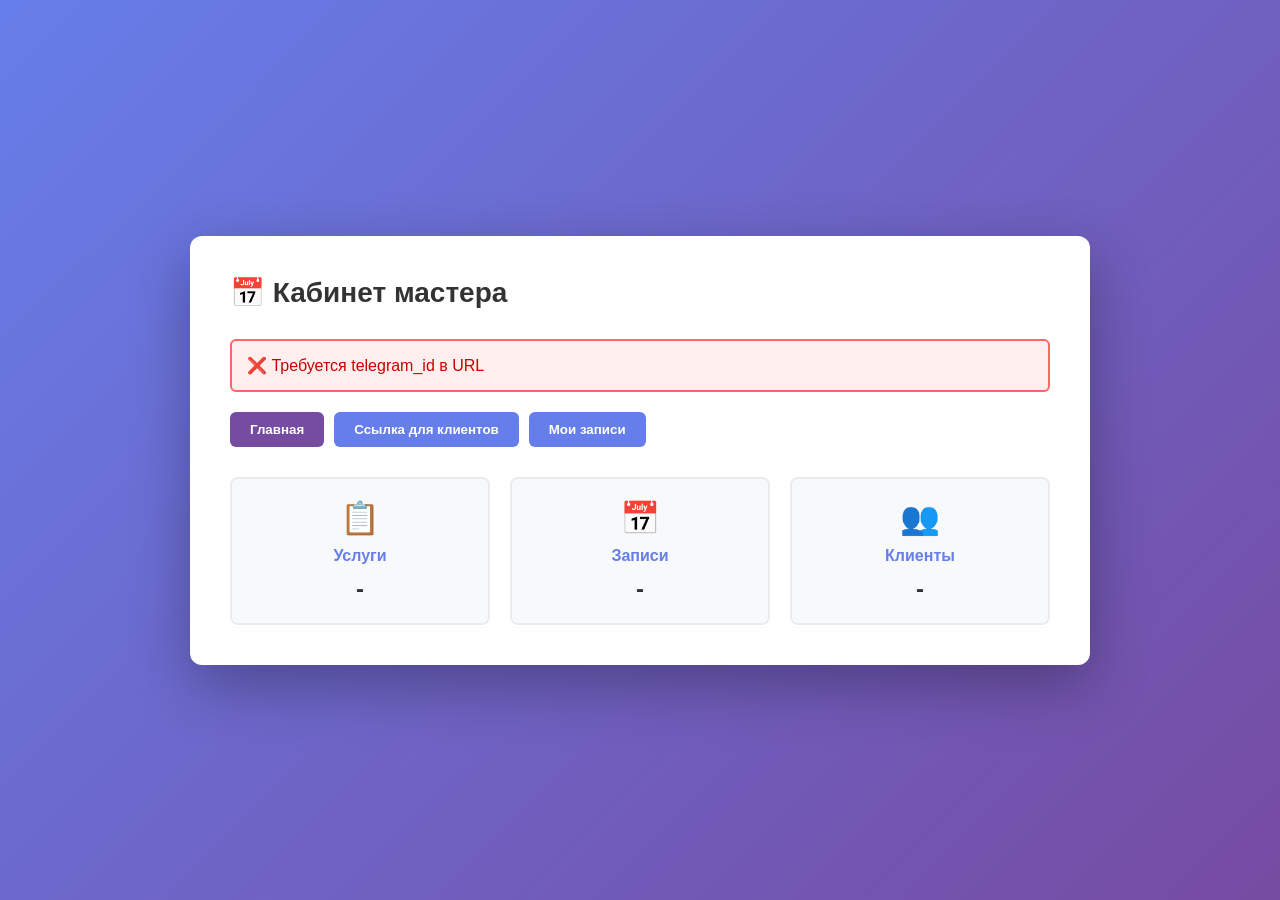
<file: frontend/index.html>
<!DOCTYPE html>
<html lang="ru">
<head>
    <meta charset="UTF-8">
    <meta name="viewport" content="width=device-width, initial-scale=1.0">
    <title>Кабинет мастера - Booking Service</title>
    <style>
        * {
            margin: 0;
            padding: 0;
            box-sizing: border-box;
        }

        body {
            font-family: -apple-system, BlinkMacSystemFont, "Segoe UI", "Roboto", "Helvetica Neue", sans-serif;
            background: linear-gradient(135deg, #667eea 0%, #764ba2 100%);
            min-height: 100vh;
            display: flex;
            justify-content: center;
            align-items: center;
            padding: 20px;
        }

        .container {
            background: white;
            border-radius: 12px;
            box-shadow: 0 20px 60px rgba(0, 0, 0, 0.3);
            max-width: 900px;
            width: 100%;
            padding: 40px;
        }

        h1 {
            color: #333;
            margin-bottom: 30px;
            font-size: 28px;
        }

        .dashboard {
            display: grid;
            grid-template-columns: repeat(auto-fit, minmax(250px, 1fr));
            gap: 20px;
            margin-top: 30px;
        }

        .card {
            background: #f8f9fa;
            border: 2px solid #e9ecef;
            border-radius: 8px;
            padding: 20px;
            text-align: center;
            transition: all 0.3s ease;
            cursor: pointer;
        }

        .card:hover {
            border-color: #667eea;
            box-shadow: 0 8px 20px rgba(102, 126, 234, 0.15);
            transform: translateY(-2px);
        }

        .card h3 {
            color: #667eea;
            font-size: 16px;
            margin-bottom: 10px;
        }

        .card .icon {
            font-size: 32px;
            margin-bottom: 10px;
        }

        .card .value {
            font-size: 24px;
            font-weight: bold;
            color: #333;
        }

        .link-section {
            background: #f0f4ff;
            border: 2px solid #667eea;
            border-radius: 8px;
            padding: 20px;
            margin-top: 30px;
            text-align: center;
        }

        .link-section h3 {
            color: #667eea;
            margin-bottom: 15px;
        }

        .booking-link {
            background: white;
            border: 1px solid #667eea;
            color: #667eea;
            padding: 12px 20px;
            border-radius: 6px;
            text-decoration: none;
            font-weight: 600;
            display: inline-block;
            margin: 10px 5px;
            transition: all 0.3s ease;
            word-break: break-all;
        }

        .booking-link:hover {
            background: #667eea;
            color: white;
        }

        .btn-copy {
            background: #667eea;
            color: white;
            border: none;
            padding: 10px 20px;
            border-radius: 6px;
            cursor: pointer;
            font-weight: 600;
            margin-left: 10px;
            transition: all 0.3s ease;
        }

        .btn-copy:hover {
            background: #764ba2;
        }

        .loading {
            text-align: center;
            color: #666;
            padding: 40px 20px;
        }

        .error {
            background: #fee;
            border: 2px solid #f66;
            color: #c00;
            padding: 15px;
            border-radius: 6px;
            margin-bottom: 20px;
        }

        .success {
            background: #efe;
            border: 2px solid #6f6;
            color: #060;
            padding: 15px;
            border-radius: 6px;
            margin-bottom: 20px;
        }

        .nav {
            display: flex;
            gap: 10px;
            margin-bottom: 30px;
            flex-wrap: wrap;
        }

        .nav button {
            background: #667eea;
            color: white;
            border: none;
            padding: 10px 20px;
            border-radius: 6px;
            cursor: pointer;
            font-weight: 600;
            transition: all 0.3s ease;
        }

        .nav button:hover, .nav button.active {
            background: #764ba2;
        }

        .section {
            display: none;
        }

        .section.active {
            display: block;
        }

        @media (max-width: 600px) {
            .container {
                padding: 20px;
            }

            h1 {
                font-size: 20px;
            }

            .dashboard {
                grid-template-columns: 1fr;
            }

            .btn-copy {
                margin-left: 0;
                margin-top: 10px;
                width: 100%;
            }
        }
    </style>
</head>
<body>
    <div class="container">
        <h1>📅 Кабинет мастера</h1>

        <div id="message"></div>

        <div class="nav">
            <button class="tab-btn active" data-tab="dashboard">Главная</button>
            <button class="tab-btn" data-tab="link">Ссылка для клиентов</button>
            <button class="tab-btn" data-tab="bookings">Мои записи</button>
        </div>

        <!-- Dashboard Section -->
        <div id="dashboard" class="section active">
            <div class="dashboard">
                <div class="card">
                    <div class="icon">📋</div>
                    <h3>Услуги</h3>
                    <div class="value" id="servicesCount">-</div>
                </div>
                <div class="card">
                    <div class="icon">📅</div>
                    <h3>Записи</h3>
                    <div class="value" id="bookingsCount">-</div>
                </div>
                <div class="card">
                    <div class="icon">👥</div>
                    <h3>Клиенты</h3>
                    <div class="value" id="clientsCount">-</div>
                </div>
            </div>
        </div>

        <!-- Link Section -->
        <div id="link" class="section">
            <div class="link-section">
                <h3>🔗 Ссылка для клиентов</h3>
                <p style="color: #666; margin-bottom: 15px;">Отправь эту ссылку своим клиентам для записи:</p>
                <div id="linkContainer" style="margin: 20px 0;">
                    <div class="loading">Загрузка...</div>
                </div>
            </div>
        </div>

        <!-- Bookings Section -->
        <div id="bookings" class="section">
            <h3 style="color: #333; margin-bottom: 20px;">Мои записи</h3>
            <div id="bookingsContainer">
                <div class="loading">Загрузка записей...</div>
            </div>
        </div>
    </div>

    <script>
        const API_URL = '/api';
        let masterId = null;
        let masterSlug = null;
        let telegramId = null;

        // Parse query params to get master info
        function initFromUrl() {
            const params = new URLSearchParams(window.location.search);
            telegramId = params.get('telegram_id');
            masterSlug = params.get('slug');

            if (!telegramId) {
                showMessage('❌ Требуется telegram_id в URL', 'error');
                return false;
            }

            return true;
        }

        function showMessage(text, type = 'success') {
            const el = document.getElementById('message');
            el.innerHTML = `<div class="${type}">${text}</div>`;
            setTimeout(() => {
                el.innerHTML = '';
            }, 3000);
        }

        async function loadMasterData() {
            try {
                const response = await fetch(`${API_URL}/masters/me?telegram_id=${telegramId}`);
                if (!response.ok) throw new Error('Master not found');
                const master = await response.json();
                masterId = master.id;
                masterSlug = master.registration_link_slug;

                document.querySelector('h1').textContent = `👋 ${master.first_name}`;

                loadDashboard();
                loadLink();
            } catch (error) {
                showMessage('❌ ' + error.message, 'error');
            }
        }

        async function loadDashboard() {
            try {
                const [servicesRes, bookingsRes] = await Promise.all([
                    fetch(`${API_URL}/masters/${masterId}/services`),
                    fetch(`${API_URL}/bookings?telegram_id=${telegramId}&role=master`)
                ]);

                const services = await servicesRes.json();
                const bookings = await bookingsRes.json();

                document.getElementById('servicesCount').textContent = services.length || 0;
                document.getElementById('bookingsCount').textContent = bookings.length || 0;
                document.getElementById('clientsCount').textContent = '—';
            } catch (error) {
                console.error(error);
            }
        }

        async function loadLink() {
            try {
                const response = await fetch(`${API_URL}/masters/me?telegram_id=${telegramId}`);
                const master = await response.json();

                const bookingUrl = `${window.location.origin}/book/${master.registration_link_slug}`;

                document.getElementById('linkContainer').innerHTML = `
                    <div style="background: white; padding: 15px; border: 2px dashed #667eea; border-radius: 6px; word-break: break-all;">
                        <a href="${bookingUrl}" target="_blank" class="booking-link">${bookingUrl}</a>
                        <button class="btn-copy" onclick="copyToClipboard('${bookingUrl}')">📋 Копировать</button>
                    </div>
                `;
            } catch (error) {
                console.error(error);
            }
        }

        function copyToClipboard(text) {
            navigator.clipboard.writeText(text).then(() => {
                showMessage('✅ Скопировано в буфер обмена', 'success');
            });
        }

        async function loadBookings() {
            try {
                const response = await fetch(`${API_URL}/bookings?telegram_id=${telegramId}&role=master`);
                const bookings = await response.json();

                if (!bookings.length) {
                    document.getElementById('bookingsContainer').innerHTML = '<p style="text-align: center; color: #666;">Записей нет</p>';
                    return;
                }

                const html = bookings.map(b => `
                    <div style="background: #f8f9fa; padding: 15px; border-radius: 6px; margin-bottom: 15px;">
                        <p><strong>Дата:</strong> ${new Date(b.start_time).toLocaleString('ru-RU')}</p>
                        <p><strong>Клиент:</strong> ${b.client_phone || '—'}</p>
                        <p><strong>Статус:</strong> ${b.status}</p>
                    </div>
                `).join('');

                document.getElementById('bookingsContainer').innerHTML = html;
            } catch (error) {
                console.error(error);
            }
        }

        // Tab switching
        document.querySelectorAll('.tab-btn').forEach(btn => {
            btn.addEventListener('click', () => {
                const tabName = btn.dataset.tab;

                document.querySelectorAll('.tab-btn').forEach(b => b.classList.remove('active'));
                document.querySelectorAll('.section').forEach(s => s.classList.remove('active'));

                btn.classList.add('active');
                document.getElementById(tabName).classList.add('active');

                if (tabName === 'bookings') {
                    loadBookings();
                }
            });
        });

        // Init on load
        if (initFromUrl()) {
            loadMasterData();
        }
    </script>
</body>
</html>
</file>
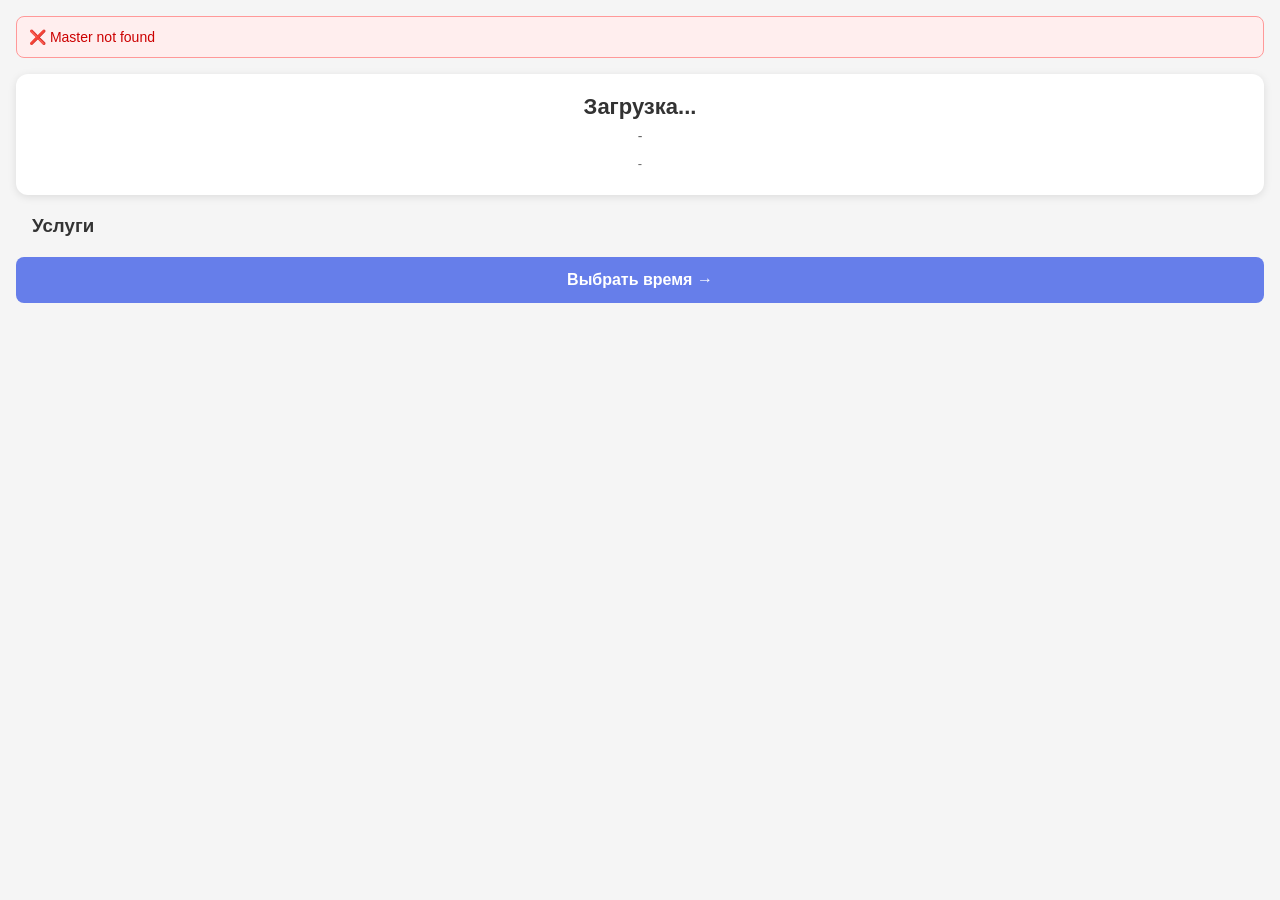
<file: frontend/templates/booking.html>
<!DOCTYPE html>
<html lang="ru">
<head>
    <meta charset="UTF-8">
    <meta name="viewport" content="width=device-width, initial-scale=1.0, viewport-fit=cover">
    <title>Запись к мастеру</title>
    <style>
        * {
            margin: 0;
            padding: 0;
            box-sizing: border-box;
        }

        body {
            font-family: -apple-system, BlinkMacSystemFont, "Segoe UI", "Roboto", "Helvetica Neue", sans-serif;
            background: #f5f5f5;
            padding-top: env(safe-area-inset-top);
            padding-bottom: env(safe-area-inset-bottom);
        }

        .container {
            max-width: 100%;
            padding: 16px;
            padding-top: max(16px, env(safe-area-inset-top));
        }

        .profile {
            background: white;
            border-radius: 12px;
            padding: 20px;
            margin-bottom: 20px;
            box-shadow: 0 2px 8px rgba(0, 0, 0, 0.1);
            text-align: center;
        }

        .profile h1 {
            font-size: 22px;
            color: #333;
            margin-bottom: 8px;
        }

        .profile p {
            color: #666;
            font-size: 14px;
            margin-bottom: 4px;
        }

        .services {
            margin-bottom: 20px;
        }

        .service-card {
            background: white;
            border-radius: 12px;
            padding: 16px;
            margin-bottom: 12px;
            box-shadow: 0 2px 8px rgba(0, 0, 0, 0.1);
            cursor: pointer;
            transition: all 0.3s ease;
            border-left: 4px solid #667eea;
        }

        .service-card:active {
            transform: translateY(-2px);
            box-shadow: 0 4px 12px rgba(102, 126, 234, 0.2);
        }

        .service-card h3 {
            color: #333;
            font-size: 16px;
            margin-bottom: 8px;
        }

        .service-card .details {
            display: flex;
            justify-content: space-between;
            color: #666;
            font-size: 13px;
        }

        .price {
            color: #667eea;
            font-weight: bold;
            font-size: 16px;
        }

        .duration {
            color: #999;
        }

        .calendar {
            background: white;
            border-radius: 12px;
            padding: 16px;
            margin-bottom: 20px;
            box-shadow: 0 2px 8px rgba(0, 0, 0, 0.1);
        }

        .calendar h3 {
            color: #333;
            font-size: 16px;
            margin-bottom: 12px;
        }

        .date-input {
            width: 100%;
            padding: 12px;
            border: 1px solid #ddd;
            border-radius: 8px;
            font-size: 16px;
        }

        .slots {
            margin-top: 16px;
            display: grid;
            grid-template-columns: repeat(3, 1fr);
            gap: 8px;
        }

        .slot {
            background: #f5f5f5;
            border: 1px solid #ddd;
            border-radius: 6px;
            padding: 12px 8px;
            text-align: center;
            font-size: 13px;
            cursor: pointer;
            transition: all 0.2s ease;
        }

        .slot:active {
            background: #667eea;
            color: white;
            border-color: #667eea;
        }

        .slot.disabled {
            opacity: 0.5;
            cursor: not-allowed;
        }

        .slot.selected {
            background: #667eea;
            color: white;
            border-color: #667eea;
        }

        .confirmation {
            background: white;
            border-radius: 12px;
            padding: 16px;
            margin-bottom: 20px;
            box-shadow: 0 2px 8px rgba(0, 0, 0, 0.1);
        }

        .confirmation h3 {
            color: #333;
            font-size: 16px;
            margin-bottom: 12px;
        }

        .confirmation-detail {
            display: flex;
            justify-content: space-between;
            padding: 8px 0;
            border-bottom: 1px solid #eee;
            font-size: 14px;
            color: #666;
        }

        .confirmation-detail strong {
            color: #333;
        }

        .btn {
            width: 100%;
            padding: 14px;
            border: none;
            border-radius: 8px;
            font-size: 16px;
            font-weight: 600;
            cursor: pointer;
            transition: all 0.3s ease;
            margin-bottom: 12px;
        }

        .btn-primary {
            background: #667eea;
            color: white;
        }

        .btn-primary:active {
            background: #5568d3;
        }

        .btn-secondary {
            background: #f5f5f5;
            color: #333;
            border: 1px solid #ddd;
        }

        .btn-secondary:active {
            background: #eee;
        }

        .loading {
            text-align: center;
            padding: 40px 20px;
            color: #999;
        }

        .error {
            background: #fee;
            border: 1px solid #f99;
            color: #c00;
            padding: 12px;
            border-radius: 8px;
            margin-bottom: 16px;
            font-size: 14px;
        }

        .success {
            background: #efe;
            border: 1px solid #9f9;
            color: #060;
            padding: 12px;
            border-radius: 8px;
            margin-bottom: 16px;
            font-size: 14px;
        }

        .step {
            display: none;
        }

        .step.active {
            display: block;
        }

        .input-field {
            width: 100%;
            padding: 12px;
            border: 1px solid #ddd;
            border-radius: 8px;
            font-size: 16px;
            margin-bottom: 12px;
        }

        @media (max-width: 600px) {
            .container {
                padding: 12px;
            }

            .slots {
                grid-template-columns: repeat(2, 1fr);
            }
        }
    </style>
</head>
<body>
    <div class="container">
        <div id="message"></div>

        <!-- Step 1: Services -->
        <div id="step-services" class="step active">
            <div class="profile">
                <h1 id="masterName">Загрузка...</h1>
                <p id="masterSpec">-</p>
                <p id="masterDesc" style="margin-top: 12px; font-size: 13px;">-</p>
            </div>

            <div class="services">
                <h3 style="color: #333; margin-bottom: 12px; padding: 0 16px;">Услуги</h3>
                <div id="servicesList"></div>
            </div>
        </div>

        <!-- Step 2: Date & Time -->
        <div id="step-datetime" class="step">
            <div class="calendar">
                <h3>Выберите дату</h3>
                <input type="date" id="dateInput" class="date-input">
            </div>

            <div class="calendar">
                <h3>Выберите время</h3>
                <div id="slotsList" class="slots"></div>
            </div>
        </div>

        <!-- Step 3: Confirmation -->
        <div id="step-confirmation" class="step">
            <div class="confirmation">
                <h3>Ваша запись</h3>
                <div class="confirmation-detail">
                    <span>Услуга:</span>
                    <strong id="confirmService">-</strong>
                </div>
                <div class="confirmation-detail">
                    <span>Дата и время:</span>
                    <strong id="confirmDateTime">-</strong>
                </div>
                <div class="confirmation-detail">
                    <span>Мастер:</span>
                    <strong id="confirmMaster">-</strong>
                </div>
            </div>

            <input type="tel" id="phoneInput" class="input-field" placeholder="Ваш номер телефона" />
            <input type="text" id="nameInput" class="input-field" placeholder="Ваше имя" />
        </div>

        <!-- Step 4: Success -->
        <div id="step-success" class="step">
            <div style="text-align: center; padding: 40px 20px;">
                <div style="font-size: 48px; margin-bottom: 20px;">✅</div>
                <h2 style="color: #333; margin-bottom: 12px;">Запись подтверждена!</h2>
                <p style="color: #666; margin-bottom: 20px;">Вы получите уведомление в Telegram</p>
                <button class="btn btn-primary" onclick="location.reload()">Назад к услугам</button>
            </div>
        </div>

        <!-- Navigation -->
        <div id="nav-buttons" style="margin-bottom: 20px;">
            <button id="prevBtn" class="btn btn-secondary" onclick="previousStep()" style="display: none;">← Назад</button>
            <button id="nextBtn" class="btn btn-primary" onclick="nextStep()">Выбрать время →</button>
        </div>
    </div>

    <script>
        const API_URL = '/api';
        let currentStep = 1;
        let masterSlug = null;
        let masterData = null;
        let selectedService = null;
        let selectedDate = null;
        let selectedTime = null;

        // Extract slug from URL
        function init() {
            masterSlug = window.location.pathname.split('/book/')[1];
            if (!masterSlug) {
                showError('Master not found');
                return;
            }

            loadMasterProfile();
        }

        function showMessage(text, type = 'success') {
            const el = document.getElementById('message');
            el.innerHTML = `<div class="${type}">${text}</div>`;
            setTimeout(() => {
                el.innerHTML = '';
            }, 5000);
        }

        function showError(text) {
            showMessage('❌ ' + text, 'error');
        }

        async function loadMasterProfile() {
            try {
                const response = await fetch(`${API_URL}/masters/${masterSlug}`);
                if (!response.ok) throw new Error('Master not found');
                masterData = await response.json();

                document.getElementById('masterName').textContent = masterData.first_name + (masterData.last_name ? ' ' + masterData.last_name : '');
                document.getElementById('masterSpec').textContent = masterData.specialization || 'Мастер';
                document.getElementById('masterDesc').textContent = masterData.description || '';
                document.getElementById('confirmMaster').textContent = masterData.first_name;

                await loadServices();
            } catch (error) {
                showError(error.message);
            }
        }

        async function loadServices() {
            try {
                const response = await fetch(`${API_URL}/masters/${masterData.id}/services`);
                const services = await response.json();

                const html = services.map(s => `
                    <div class="service-card" onclick="selectService(${s.id}, '${s.name}', ${s.price}, ${s.duration_minutes})">
                        <h3>${s.name}</h3>
                        <div class="details">
                            <span class="price">${s.price} ₽</span>
                            <span class="duration">${s.duration_minutes} мин</span>
                        </div>
                    </div>
                `).join('');

                document.getElementById('servicesList').innerHTML = html;
            } catch (error) {
                showError('Failed to load services');
            }
        }

        function selectService(id, name, price, duration) {
            selectedService = { id, name, price, duration };
            document.getElementById('confirmService').textContent = name;
            showMessage('✅ Услуга выбрана: ' + name);

            const today = new Date().toISOString().split('T')[0];
            document.getElementById('dateInput').value = today;
            document.getElementById('dateInput').min = today;

            loadSlots();
            goToStep(2);
        }

        async function loadSlots() {
            try {
                const date = document.getElementById('dateInput').value;
                if (!date) return;

                const response = await fetch(`${API_URL}/available-slots/${masterSlug}?service_id=${selectedService.id}&target_date=${date}`);
                const data = await response.json();

                if (!data.slots || data.slots.length === 0) {
                    document.getElementById('slotsList').innerHTML = '<p style="grid-column: 1/-1; text-align: center; color: #999;">Нет свободного времени</p>';
                    return;
                }

                const html = data.slots.map(slot => {
                    const time = new Date(slot.start_time).toLocaleTimeString('ru-RU', { hour: '2-digit', minute: '2-digit' });
                    return `<div class="slot" onclick="selectTime('${slot.start_time}')">${time}</div>`;
                }).join('');

                document.getElementById('slotsList').innerHTML = html;
            } catch (error) {
                showError('Failed to load slots');
            }
        }

        function selectTime(isoTime) {
            selectedTime = isoTime;
            const date = new Date(isoTime);
            const dateStr = date.toLocaleDateString('ru-RU');
            const timeStr = date.toLocaleTimeString('ru-RU', { hour: '2-digit', minute: '2-digit' });
            document.getElementById('confirmDateTime').textContent = dateStr + ' ' + timeStr;
            goToStep(3);
        }

        async function bookAppointment() {
            const phone = document.getElementById('phoneInput').value;
            const name = document.getElementById('nameInput').value;

            if (!phone || !name) {
                showError('Please fill all fields');
                return;
            }

            try {
                const response = await fetch(`${API_URL}/bookings`, {
                    method: 'POST',
                    headers: { 'Content-Type': 'application/json' },
                    body: JSON.stringify({
                        master_slug: masterSlug,
                        telegram_id: '0',
                        service_id: selectedService.id,
                        start_time: selectedTime,
                        client_phone: phone,
                        notes: name
                    })
                });

                if (!response.ok) {
                    const error = await response.json();
                    throw new Error(error.detail || 'Booking failed');
                }

                goToStep(4);
            } catch (error) {
                showError(error.message);
            }
        }

        function goToStep(step) {
            document.querySelectorAll('.step').forEach(s => s.classList.remove('active'));
            document.getElementById(`step-${['services', 'datetime', 'confirmation', 'success'][step - 1]}`).classList.add('active');

            const nextBtn = document.getElementById('nextBtn');
            const prevBtn = document.getElementById('prevBtn');

            if (step === 1) {
                nextBtn.style.display = 'block';
                nextBtn.innerHTML = 'Выбрать время →';
                nextBtn.onclick = () => { if (selectedService) goToStep(2); else showError('Select service first'); };
                prevBtn.style.display = 'none';
            } else if (step === 2) {
                nextBtn.innerHTML = 'Подтвердить →';
                nextBtn.onclick = () => { if (selectedTime) goToStep(3); else showError('Select time first'); };
                prevBtn.style.display = 'block';
            } else if (step === 3) {
                nextBtn.innerHTML = '✅ Забронировать';
                nextBtn.onclick = bookAppointment;
                prevBtn.style.display = 'block';
            } else {
                nextBtn.style.display = 'none';
                prevBtn.style.display = 'none';
            }

            currentStep = step;
        }

        function nextStep() {
            goToStep(Math.min(currentStep + 1, 4));
        }

        function previousStep() {
            goToStep(Math.max(currentStep - 1, 1));
        }

        document.getElementById('dateInput').addEventListener('change', loadSlots);

        init();
    </script>
</body>
</html>
</file>
